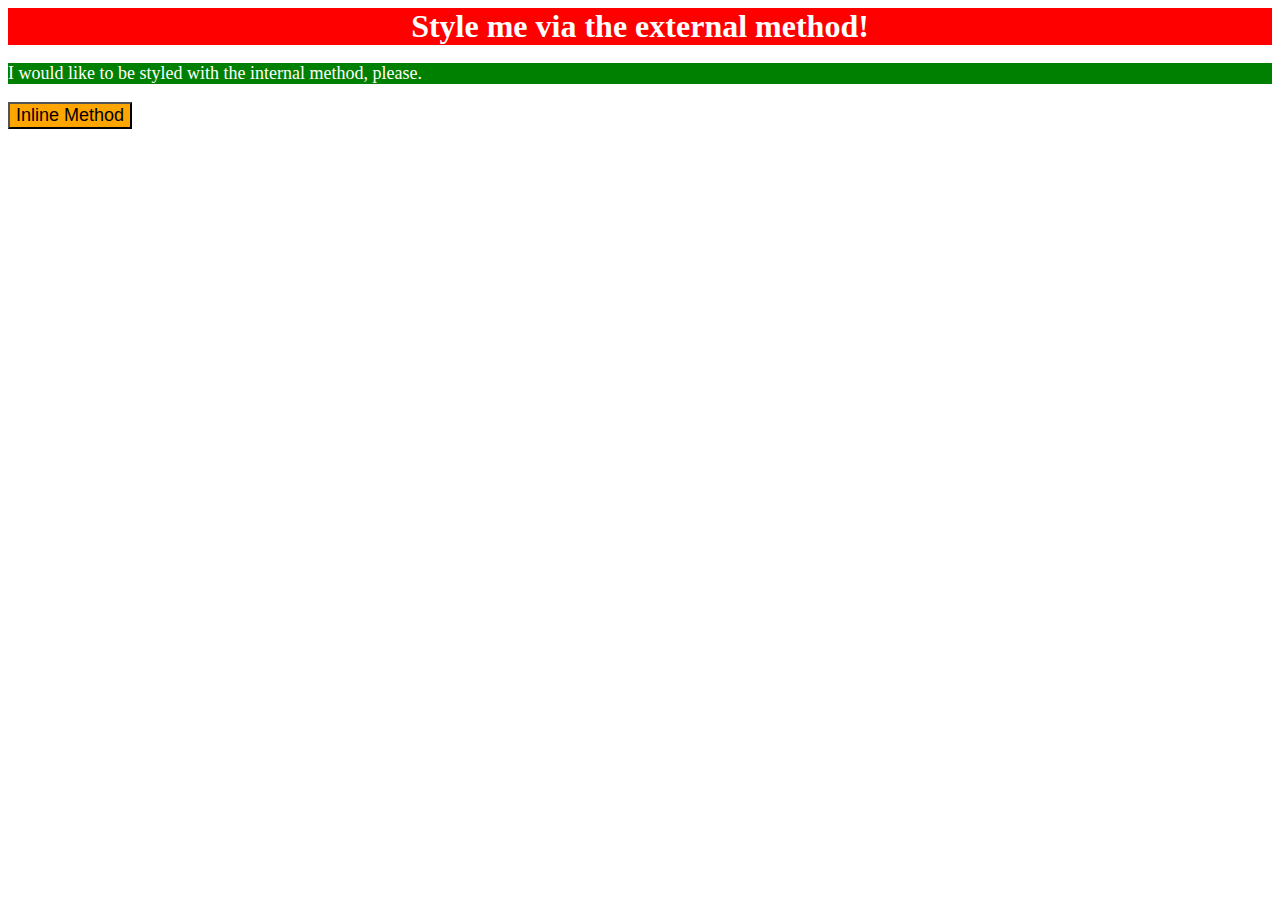
<file: foundations/intro-to-css/01-css-methods/index.html>
<!doctype html>
<html lang="en">
  <head>
    <meta charset="UTF-8" />
    <meta http-equiv="X-UA-Compatible" content="IE=edge" />
    <meta name="viewport" content="width=device-width, initial-scale=1.0" />
    <title>Methods for Adding CSS</title>
    <link rel="stylesheet" href="intro.css" />
  </head>
  <body>
    <div>Style me via the external method!</div>
    <p>I would like to be styled with the internal method, please.</p>
    <button>Inline Method</button>
  </body>
</html>
</file>
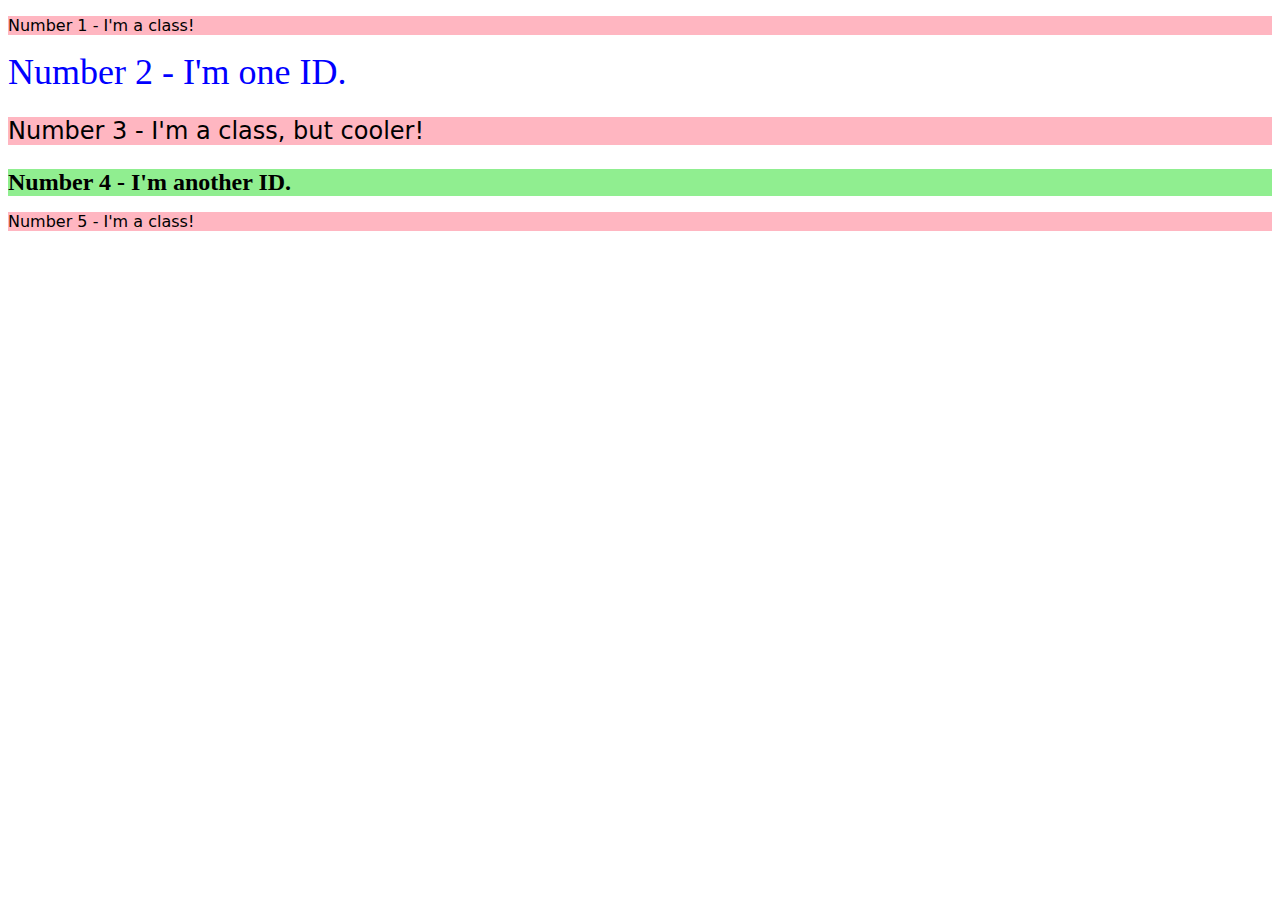
<file: foundations/intro-to-css/02-class-id-selectors/index.html>
<!doctype html>
<html lang="en">
  <head>
    <meta charset="UTF-8" />
    <meta http-equiv="X-UA-Compatible" content="IE=edge" />
    <meta name="viewport" content="width=device-width, initial-scale=1.0" />
    <title>Class and ID Selectors</title>
    <link rel="stylesheet" href="style.css" />
  </head>
  <body>
    <p class="odd">Number 1 - I'm a class!</p>
    <div id="second">Number 2 - I'm one ID.</div>
    <p class="odd third">Number 3 - I'm a class, but cooler!</p>
    <div id="fourth">Number 4 - I'm another ID.</div>
    <p class="odd">Number 5 - I'm a class!</p>
  </body>
</html>
</file>
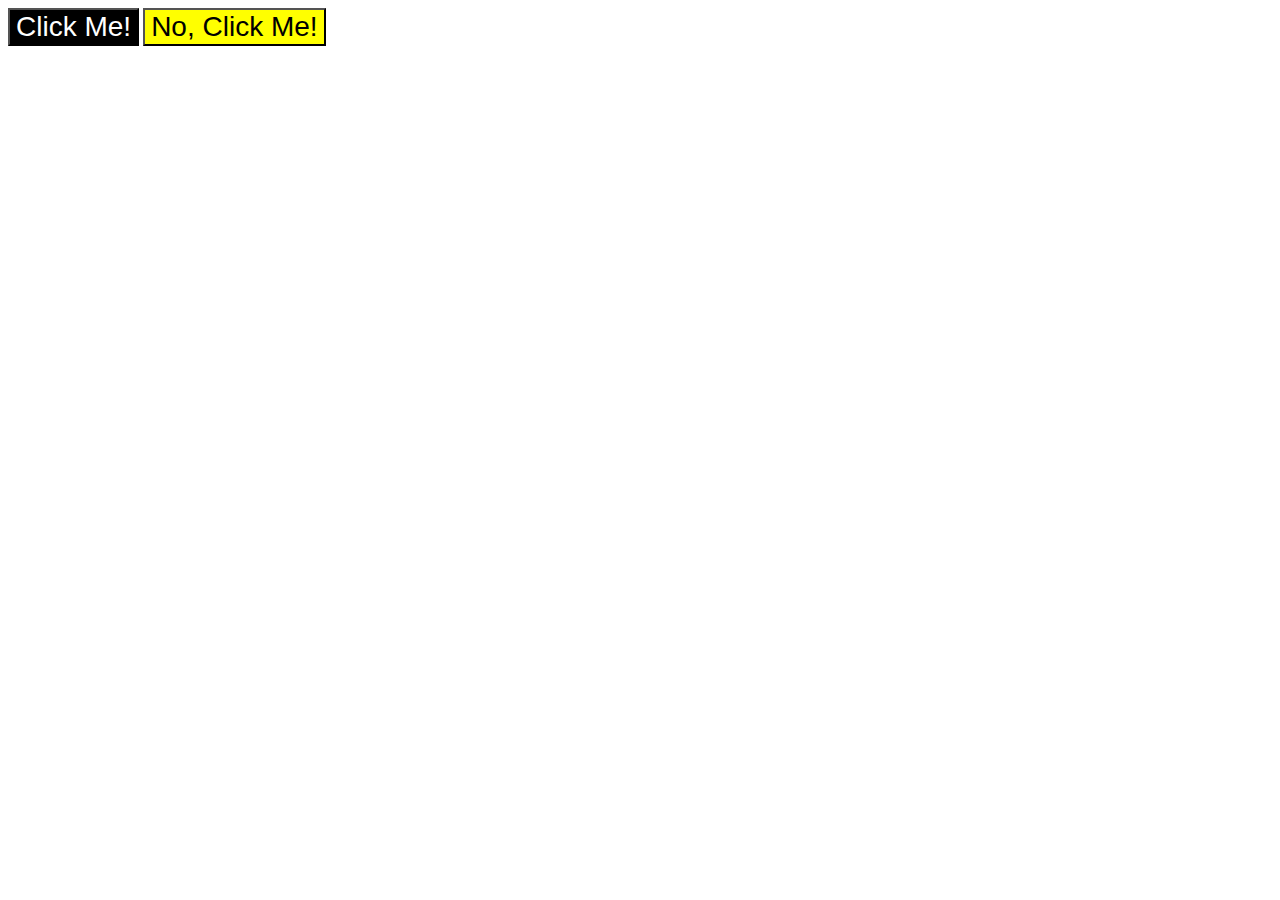
<file: foundations/intro-to-css/03-grouping-selectors/index.html>
<!doctype html>
<html lang="en">
  <head>
    <meta charset="UTF-8" />
    <meta http-equiv="X-UA-Compatible" content="IE=edge" />
    <meta name="viewport" content="width=device-width, initial-scale=1.0" />
    <title>Grouping Selectors</title>
    <link rel="stylesheet" href="style.css" />
  </head>
  <body>
    <button class="clicked">Click Me!</button>
    <button class="unclicked">No, Click Me!</button>
  </body>
</html>
</file>
<file: foundations/intro-to-css/01-css-methods/intro.css>
div {
  background-color: red;
  color: white;
  font-size: 32px;
  text-align: center;
  font-weight: bold;
}

p {
  background-color: green;
  color: white;
  font-size: 18px;
}

button {
  background-color: orange;
  font-size: 18px;
}
</file>
<file: foundations/intro-to-css/02-class-id-selectors/style.css>
.odd {
  background-color: lightpink;
  font-family: Verdana, "DejaVu Sans", sans-serif;
}

.odd.third {
  font-size: 24px;
}

#second {
  color: blue;
  font-size: 36px;
}

#fourth {
  background-color: lightgreen;
  font-size: 24px;
  font-weight: bold;
}
</file>
<file: foundations/intro-to-css/03-grouping-selectors/style.css>
.clicked,
.unclicked {
  font-size: 28px;
  font-family: Helvetica, "Times New Roman", sans-serif;
}

.clicked {
  background-color: black;
  color: white;
}

.unclicked {
  background-color: yellow;
}
</file>
